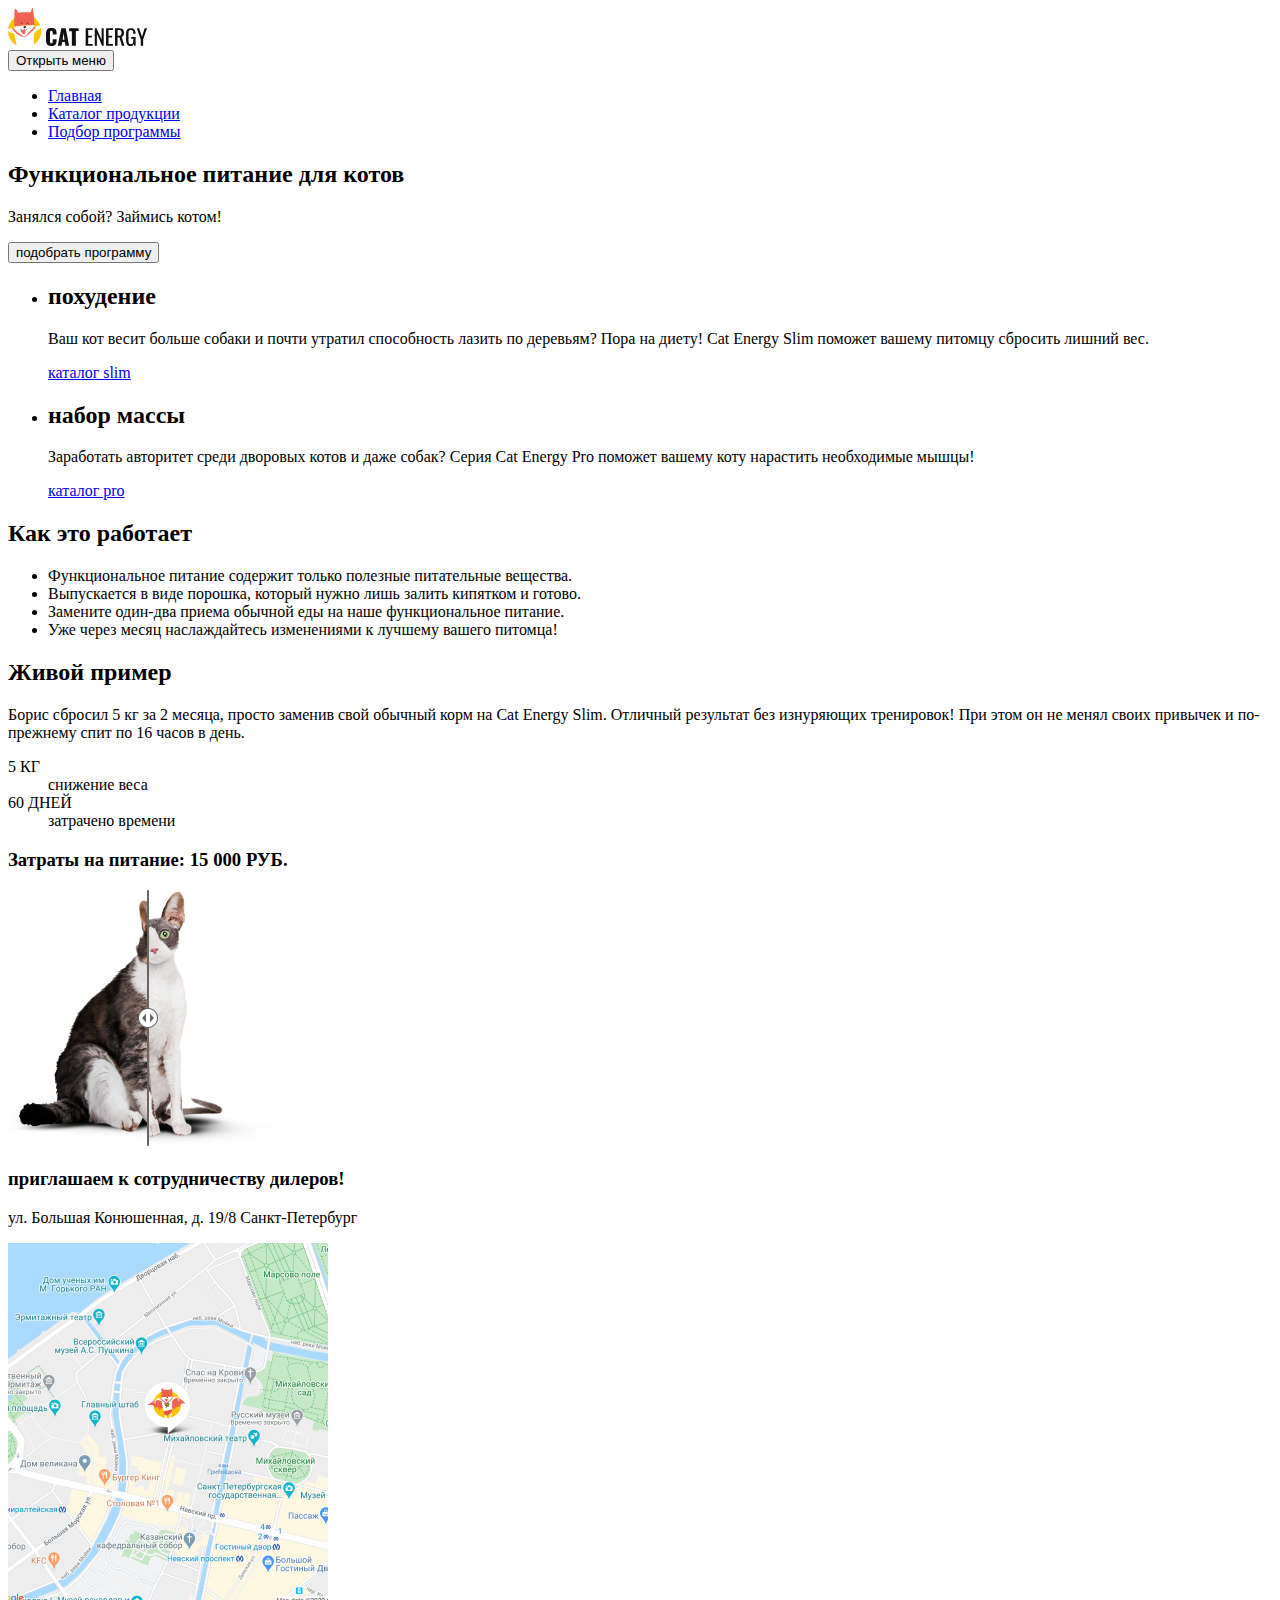
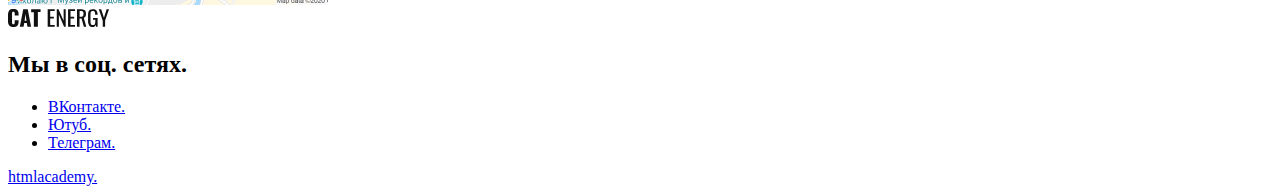
<file: index.html>
<!DOCTYPE html>
<html class="page" lang="ru">

<head>
  <meta charset="utf-8">
  <meta name="viewport" content="width=device-width, initial-scale=1">
  <title>HTML Academy: Кэт энерджи</title>
</head>

<body class="page__body">
  <header class="main-header">
    <a class="main-header__logo-mobile">
      <img class="main-header__logo-images" src="/Images/logo_img.svg" width="34" height="38" alt="логотип кот энерджи">
    </a>
    <a class="main-header__logo-mobile">
      <img class="main-header__logo-text" src="/Images/logo_text.svg" width="101" height="18" alt="Кот энерджи">
    </a>
    <nav class="main-nav">
      <button class="main-nav__toggle" type="button"><span class="visually-hidden">Открыть меню</span></button>
      <div class="main-nav__wrapper">
        <ul class="main-nav__list">
          <li class="main-nav__item">
            <a class="main-nav__link" href="index.html">Главная</a>
          </li>
          <li class="main-nav__item">
            <a class="main-nav__link" href="catalog.html">Каталог продукции</a>
          </li>
          <li class="main-nav__item">
            <a class="main-nav__link" href="#">Подбор программы</a>
          </li>
        </ul>
      </div>
    </nav>
  </header>
  <main class="main-container">
    <section class="hero">
      <h2 class="hero__title">Функциональное питание для котов</h2>
      <p class="hero__description">Занялся собой? Займись котом!</p>
      <button class="button" type="button">подобрать программу</button>
    </section>
    <section class="features">
      <ul class="features__list">
        <li class="features__item">
          <h2 class="features__title">похудение</h2>
          <p class="features__description">Ваш кот весит больше собаки и почти утратил способность лазить по деревьям?
            Пора на диету! Cat Energy Slim поможет вашему питомцу сбросить лишний вес.</p>
          <a class="features__link" href="#">каталог slim</a>
        </li>
        <li class="features__item">
          <h2 class="features__title">набор массы</h2>
          <p class="features__description">Заработать авторитет среди дворовых котов и даже собак? Серия Cat Energy Pro
            поможет вашему коту нарастить необходимые мышцы!</p>
          <a class="features__link" href="#">каталог pro</a>
        </li>
      </ul>
    </section>
    <section class="principle">
      <h2 class="principle__title">Как это работает</h2>
      <ul class="principle__list">
        <li class="principle__item">Функциональное питание содержит только полезные питательные вещества.</li>
        <li class="principle__item">Выпускается в виде порошка, который нужно лишь залить кипятком и готово.</li>
        <li class="principle__item">Замените один-два приема обычной еды на наше функциональное питание.</li>
        <li class="principle__item">Уже через месяц наслаждайтесь изменениями к лучшему вашего питомца!</li>
      </ul>
    </section>
    <section class="example">
      <h2 class="example__title">Живой пример</h2>
      <p class="example__description">Борис сбросил 5 кг за 2 месяца, просто заменив свой обычный корм на Cat Energy
        Slim. Отличный результат без изнуряющих тренировок! При этом он не менял своих привычек и по-прежнему спит по 16
        часов в день.</p>
      <dl class="example__list">
        <div class="example__item">
          <dt class="example__number">5 КГ</dt>
          <dd class="example__text">снижение веса</dd>
        </div>
        <div class="example__item">
          <dt class="example__number">60 ДНЕЙ</dt>
          <dd class="example__text">затрачено времени</dd>
        </div>
        <h3 class="example__food-costs">Затраты на питание: 15 000 РУБ. </h3>
    </section>
    <div class="slider">
      <img class="slider__img" src="/Images/slider.png" width="280" height="256">
    </div>
  </main>
  <footer class="main-footer">
    <div class="main-footer__wrapper">
      <div class="main-footer__contacts">
        <h3 class="main-footer__title">приглашаем к сотрудничеству дилеров!</h3>
        <p class="main-footer__text">ул. Большая Конюшенная, д. 19/8 Санкт-Петербург</p>
        <img class="main-footer__location" src="/Images/location.jpg" width="320" height="362"
          alt="Местонахождение на карте.">
      </div>
      <a class="main-header__logo-mobile">
        <img class="main-header__logo-text" src="/Images/logo_text.svg" width="101" height="18" alt="Кот энерджи">
      </a>
      <div class="main-footer__social">
        <h2 class="visually-hidden">Мы в соц. сетях.</h2>
        <ul class="main-footer__list">
          <li class="main-footer__item">
            <a class="main-footer__link" href="https://vk.com/htmlacademy">
              <span class="visually-hidden">ВКонтакте.</span>
            </a>
          </li>
          <li class="main-footer__item">
            <a class="main-footer__link" href="https://www.youtube.com/user/htmlacademyru">
              <span class="visually-hidden">Ютуб.</span>
          <li class="main-footer__item">
            <a class="main-footer__link" href="https://t.me/htmlacademy">
              <span class="visually-hidden ">Телеграм.</span>
            </a>
          </li>
        </ul>
      </div>
      <div class="main-footer__copyright">
        <a class="htmlacademy-link" href="https://htmlacademy.ru/">
          <span class="visually-hidden">htmlacademy.</span>
        </a>
      </div>
    </div>

  </footer>
</body>

</html>
</file>
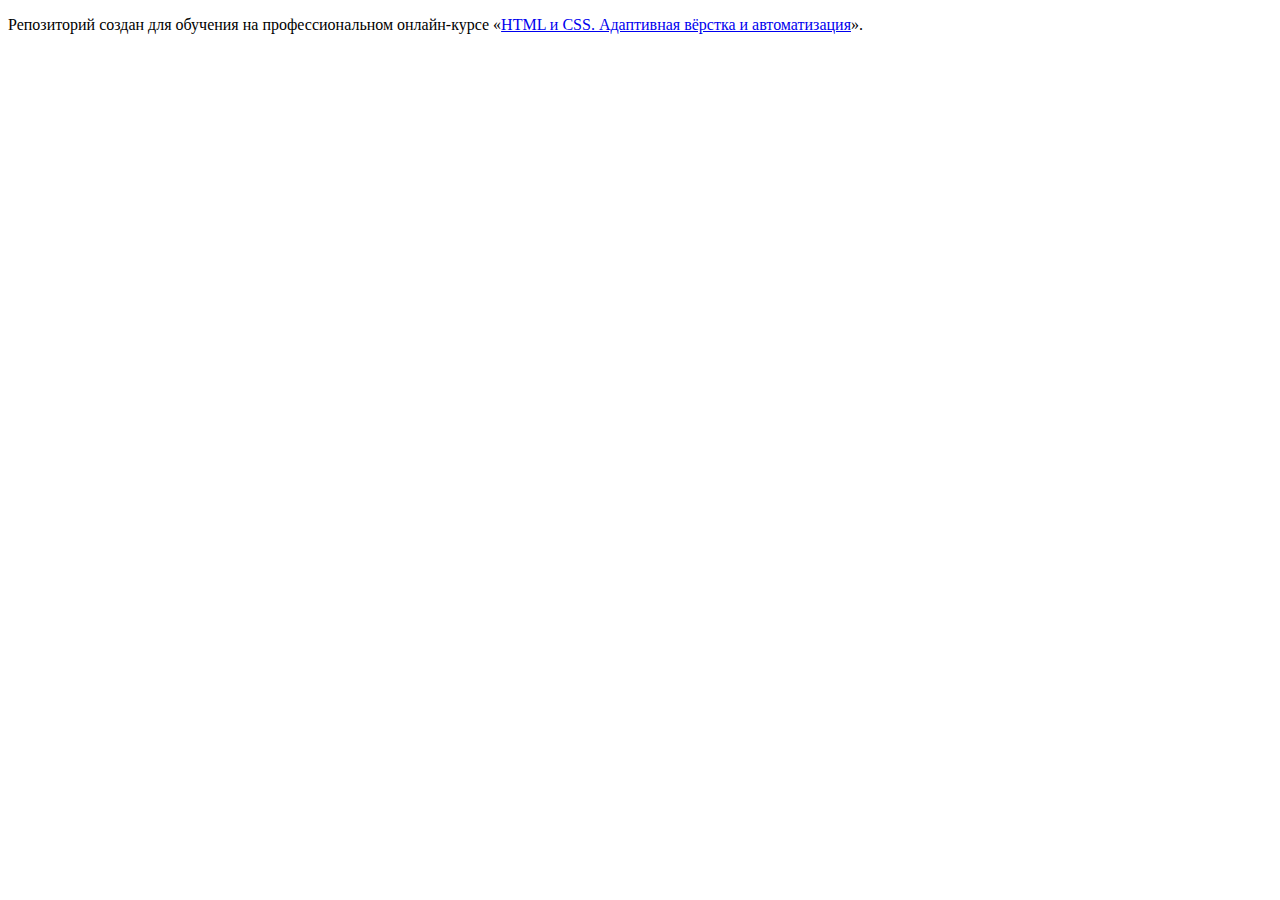
<file: 1/index.html>
<!DOCTYPE html>
<html lang="ru">
  <head>
    <meta charset="utf-8">
    <title>HTML Academy: Кэт энерджи</title>
    <base href="https://htmlacademy-adaptive.github.io/158891-cat-energy-27/1/">
</head>
  <body>

    <p>Репозиторий создан для обучения на профессиональном онлайн‑курсе «<a href="https://htmlacademy.ru/intensive/adaptive">HTML и CSS. Адаптивная вёрстка и автоматизация</a>».</p>

  </body>
</html>
</file>
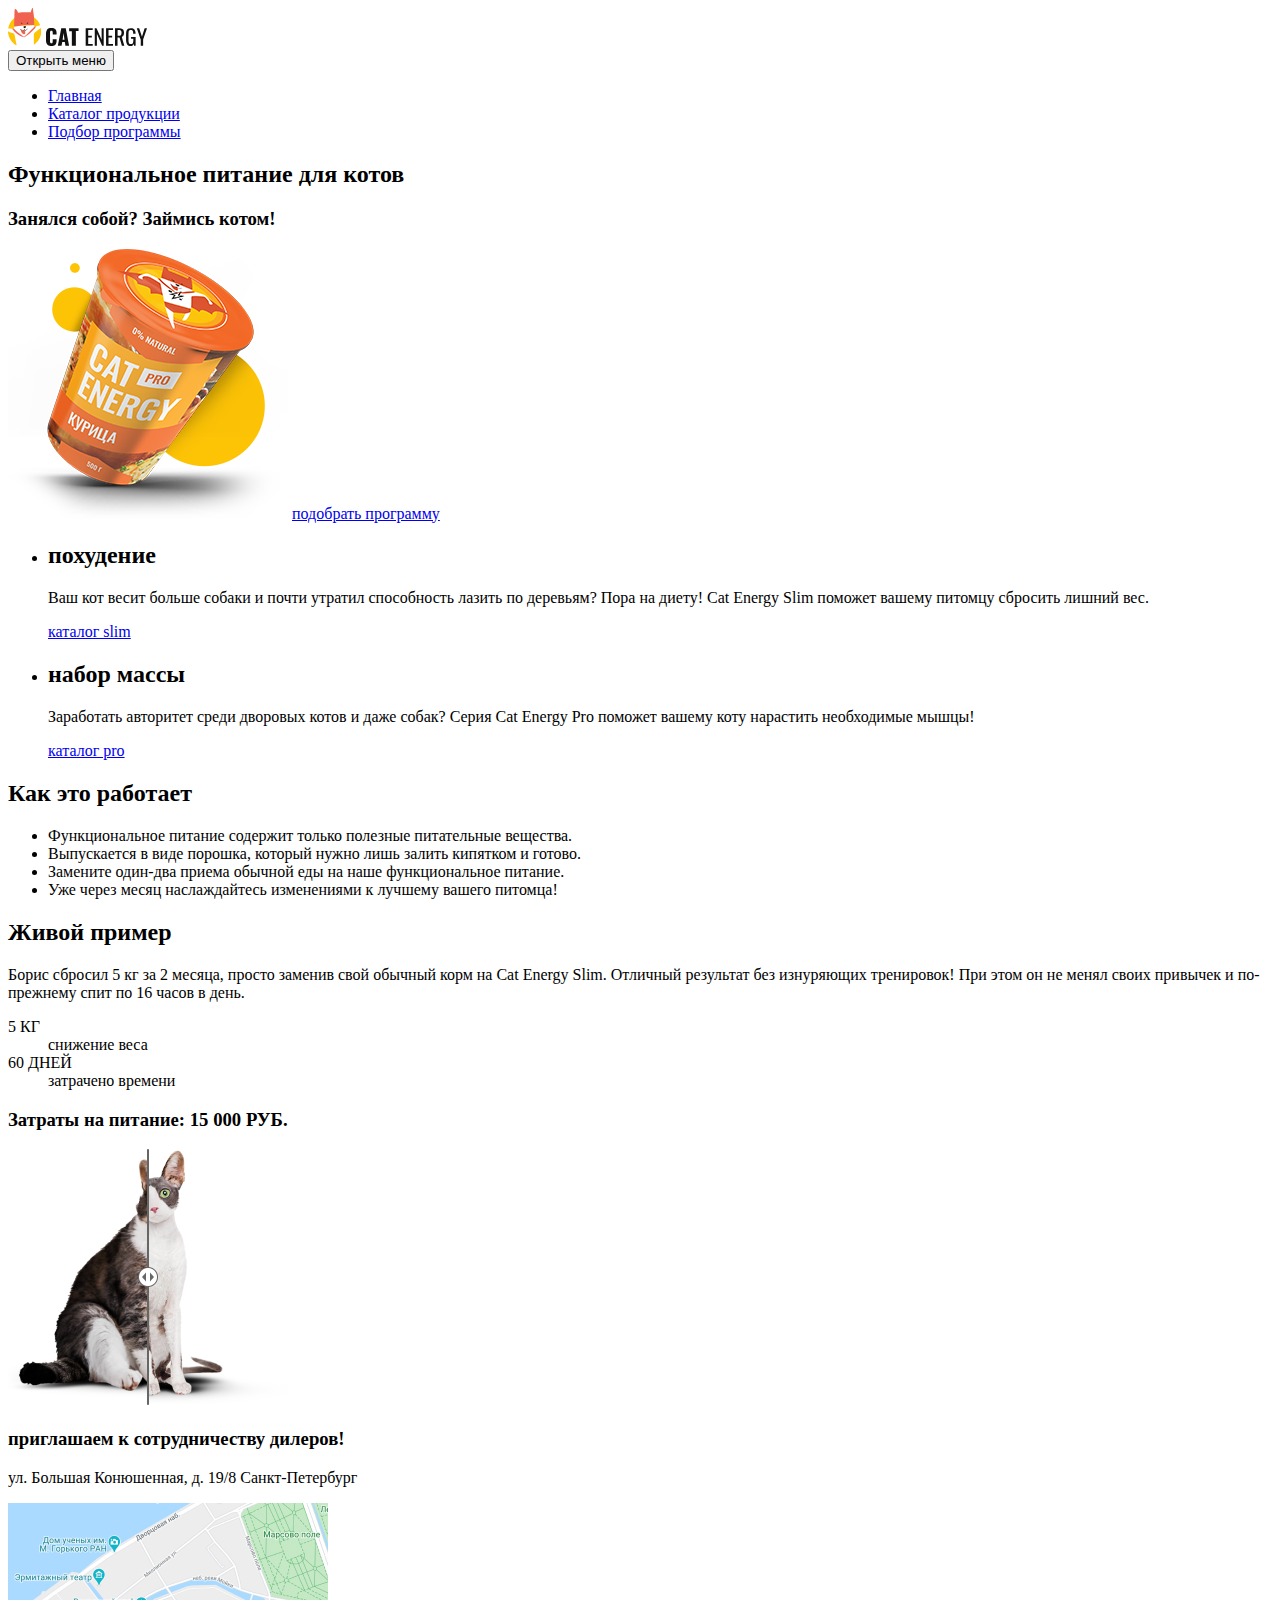
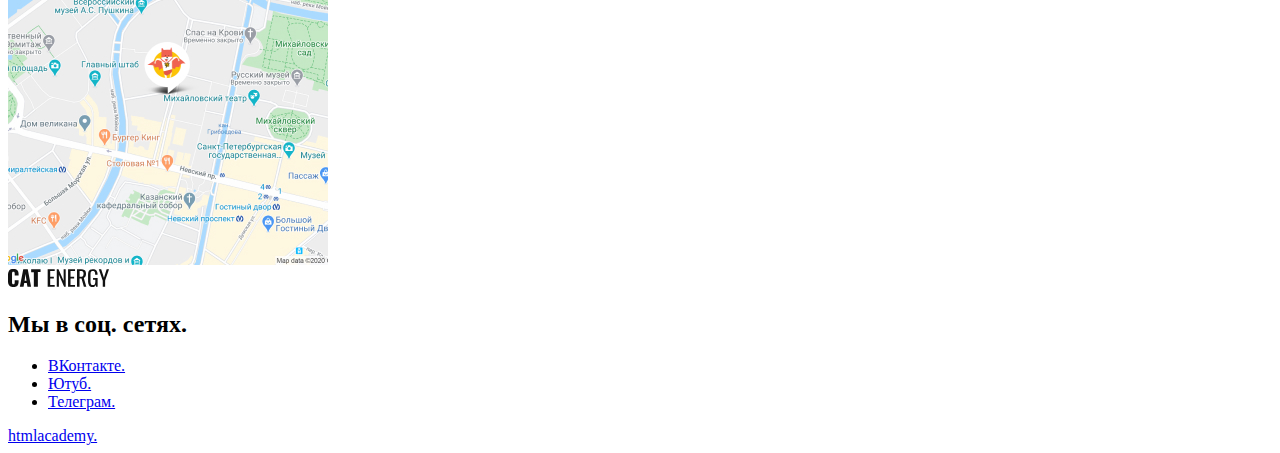
<file: 2/index.html>
<!DOCTYPE html>
<html class="page" lang="ru">

<head>
  <meta charset="utf-8">
  <meta name="viewport" content="width=device-width, initial-scale=1">
  <title>HTML Academy: Кэт энерджи</title>
  <base href="https://htmlacademy-adaptive.github.io/158891-cat-energy-27/2/">
</head>

<body class="page__body">
  <!--Header-->
  <header class="main-header">
    <a class="logo">
      <img class="logo__images" src="/source/img/logo_img.svg" width="34" height="38" alt="логотип кот энерджи">
    </a>
    <a class="logo">
      <img class="logo__text" src="/source/img/logo_text.svg" width="101" height="18" alt="Кот энерджи">
    </a>
    <nav class="main-nav">
      <button class="main-nav__toggle" type="button"><span class="visually-hidden">Открыть меню</span></button>
      <div class="main-nav__wrapper">
        <ul class="main-nav__list">
          <li class="main-nav__item">
            <a class="main-nav__link" href="index.html">Главная</a>
          </li>
          <li class="main-nav__item">
            <a class="main-nav__link" href="catalog.html">Каталог продукции</a>
          </li>
          <li class="main-nav__item">
            <a class="main-nav__link" href="form.html">Подбор программы</a>
          </li>
        </ul>
      </div>
    </nav>
  </header>
  <!--Main-->
  <main class="main-container">
    <h2 class="main-title">Функциональное питание для котов</h2>
    <section class="hero">
      <h3 class="hero__title">Занялся собой? Займись котом!</h3>
      <img class="hero__images" src="/source/img/hero_food.png" alt="cat energy с курицей 500 грамм">
      <a class="button" href="form.html">подобрать программу</a>
    </section>
    <section class="features">
      <ul class="features__list">
        <li class="features__item">
          <h2 class="features__title">похудение</h2>
          <p class="features__description">Ваш кот весит больше собаки и почти утратил способность лазить по деревьям?
            Пора на диету! Cat Energy Slim поможет вашему питомцу сбросить лишний вес.</p>
          <a class="features__link" href="#">каталог slim</a>
        </li>
        <li class="features__item">
          <h2 class="features__title">набор массы</h2>
          <p class="features__description">Заработать авторитет среди дворовых котов и даже собак? Серия Cat Energy Pro
            поможет вашему коту нарастить необходимые мышцы!</p>
          <a class="features__link" href="#">каталог pro</a>
        </li>
      </ul>
    </section>
    <section class="principle">
      <h2 class="principle__title">Как это работает</h2>
      <ul class="principle__list">
        <li class="principle__item">Функциональное питание содержит только полезные питательные вещества.</li>
        <li class="principle__item">Выпускается в виде порошка, который нужно лишь залить кипятком и готово.</li>
        <li class="principle__item">Замените один-два приема обычной еды на наше функциональное питание.</li>
        <li class="principle__item">Уже через месяц наслаждайтесь изменениями к лучшему вашего питомца!</li>
      </ul>
    </section>
    <section class="example">
      <h2 class="example__title">Живой пример</h2>
      <p class="example__description">Борис сбросил 5 кг за 2 месяца, просто заменив свой обычный корм на Cat Energy
        Slim. Отличный результат без изнуряющих тренировок! При этом он не менял своих привычек и по-прежнему спит по 16
        часов в день.</p>
      <dl class="example__list">
        <div class="example__item">
          <dt class="example__number">5 КГ</dt>
          <dd class="example__text">снижение веса</dd>
        </div>
        <div class="example__item">
          <dt class="example__number">60 ДНЕЙ</dt>
          <dd class="example__text">затрачено времени</dd>
        </div>
      </dl>
      <h3 class="example__food-costs">Затраты на питание: 15 000 РУБ. </h3>
    </section>
    <div class="slider">
      <img class="slider__img" src="/source/img/slider.png" width="280" height="256" alt="толстый и худой кот">
    </div>
  </main>
  <!--Footer-->
  <footer class="main-footer">
    <div class="main-footer__wrapper">
      <div class="main-footer__contacts">
        <h3 class="main-footer__title">приглашаем к сотрудничеству дилеров!</h3>
        <p class="main-footer__text">ул. Большая Конюшенная, д. 19/8 Санкт-Петербург</p>
        <img class="main-footer__location" src="/source/img/location.jpg" width="320" height="362"
          alt="Местонахождение на карте.">
      </div>
      <a class="logo">
        <img class="logo__text" src="/source/img/logo_text.svg" width="101" height="18" alt="Кот энерджи">
      </a>
      <div class="social">
        <h2 class="visually-hidden">Мы в соц. сетях.</h2>
        <ul class="social__list">
          <li class="social__item">
            <a class="social__link" href="https://vk.com/htmlacademy">
              <span class="visually-hidden">ВКонтакте.</span>
            </a>
          </li>
          <li class="social__item">
            <a class="social__link" href="https://www.youtube.com/user/htmlacademyru">
              <span class="visually-hidden">Ютуб.</span>
            </a>
          </li>
          <li class="social__item">
            <a class="social__link" href="https://t.me/htmlacademy">
              <span class="visually-hidden ">Телеграм.</span>
            </a>
          </li>
        </ul>
      </div>
    </div>
    <div class="main-footer__copyright">
      <a class="htmlacademy-link" href="https://htmlacademy.ru/">
        <span class="visually-hidden">htmlacademy.</span>
      </a>
    </div>

  </footer>
</body>

</html>
</file>
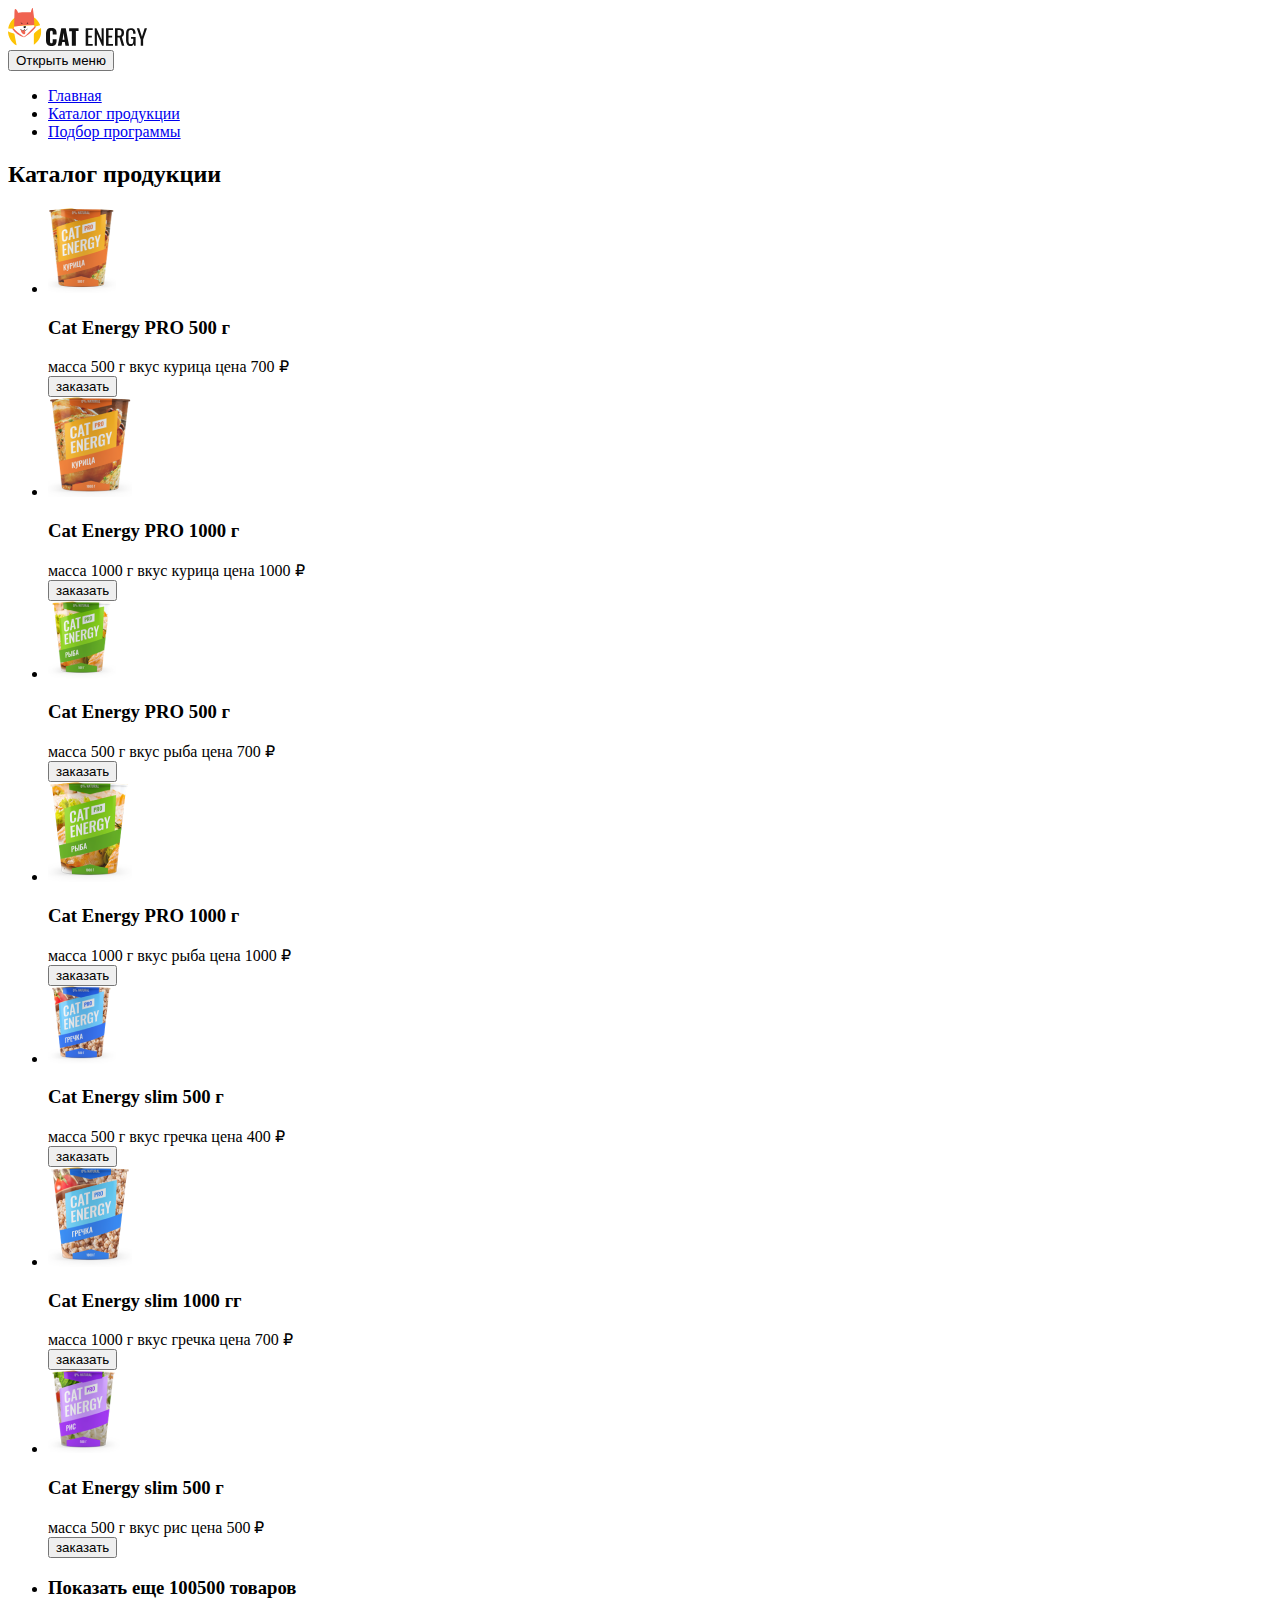
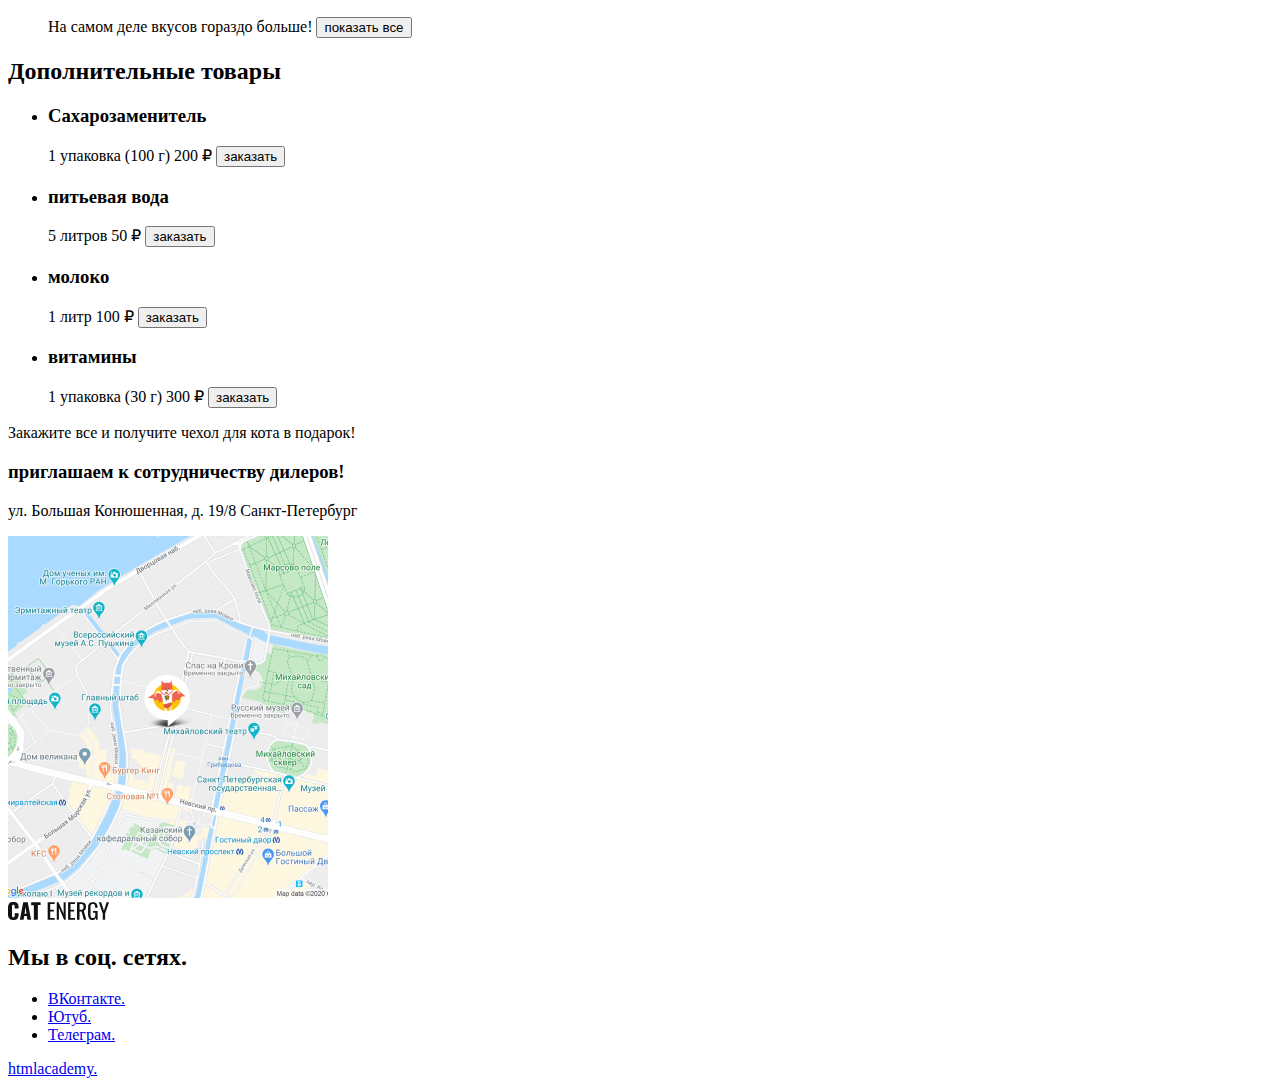
<file: catalog.html>
<!DOCTYPE html>
<html class="page" lang="ru">

<head>
  <meta charset="utf-8">
  <meta name="viewport" content="width=device-width, initial-scale=1">
  <title>HTML Academy: Кэт энерджи</title>
</head>

<body class="page__body">
  <header class="main-header">
    <a class="main-header__logo-mobile">
      <img class="main-header__logo-images" src="/Images/logo_img.svg" width="34" height="38" alt="логотип кот энерджи">
    </a>
    <a class="main-header__logo-mobile">
      <img class="main-header__logo-text" src="/Images/logo_text.svg" width="101" height="18" alt="Кот энерджи">
    </a>
    <nav class="main-nav">
      <button class="main-nav__toggle" type="button"><span class="visually-hidden">Открыть меню</span></button>
      <div class="main-nav__wrapper">
        <ul class="main-nav__list">
          <li class="main-nav__item">
            <a class="main-nav__link" href="index.html">Главная</a>
          </li>
          <li class="main-nav__item">
            <a class="main-nav__link" href="#">Каталог продукции</a>
          </li>
          <li class="main-nav__item">
            <a class="main-nav__link" href="#">Подбор программы</a>
          </li>
        </ul>
      </div>
    </nav>
  </header>
  <main class="main-container">
    <section class="product-card">
      <h2 class="product-card__title">Каталог продукции</h2>
      <ul class="product-card__list">
        <li class="product-card__item">
          <a class="product-card__link" href="#">
            <img class="product-card__images" src="/Images/product_mobile1.png" alt="cat energy с курицей 500 грамм">
          </a>
          <div class="product-content">
            <h3 class="product-content__title">Cat Energy PRO 500 г</h3>
            <span class="product-content__description">масса</span>
            <span class="product-content__description">500 г</span>
            <span class="product-content__description">вкус</span>
            <span class="product-content__description">курица</span>
            <span class="product-content__description">цена</span>
            <span class="product-content__description">700 ₽</span>
          </div>
          <button class="button" type="button">заказать</button>
        </li>
        <li class="product-card__item">
          <a class="product-card__link" href="#">
            <img class="product-card__images" src="/Images/product_mobile2.png" alt="cat energy с курицей 1000 грамм">
          </a>
          <div class="product-content">
            <h3 class="product-content__title">Cat Energy PRO 1000 г</h3>
            <span class="product-content__description">масса</span>
            <span class="product-content__description">1000 г</span>
            <span class="product-content__description">вкус</span>
            <span class="product-content__description">курица</span>
            <span class="product-content__description">цена</span>
            <span class="product-content__description">1000 ₽</span>
          </div>
          <button class="button" type="button">заказать</button>
        </li>
        <li class="product-card__item">
          <a class="product-card__link" href="#">
            <img class="product-card__images" src="/Images/product_mobile3.png" alt="cat energy с рыбой 500 грамм">
          </a>
          <div class="product-content">
            <h3 class="product-content__title">Cat Energy PRO 500 г</h3>
            <span class="product-content__description">масса</span>
            <span class="product-content__description">500 г</span>
            <span class="product-content__description">вкус</span>
            <span class="product-content__description">рыба</span>
            <span class="product-content__description">цена</span>
            <span class="product-content__description">700 ₽</span>
          </div>
          <button class="button" type="button">заказать</button>
        </li>
        <li class="product-card__item">
          <a class="product-card__link" href="#">
            <img class="product-card__images" src="/Images/product_mobile4.png" alt="cat energy с рыбой 1000 грамм">
          </a>
          <div class="product-content">
            <h3 class="product-content__title">Cat Energy PRO 1000 г</h3>
            <span class="product-content__description">масса</span>
            <span class="product-content__description">1000 г</span>
            <span class="product-content__description">вкус</span>
            <span class="product-content__description">рыба</span>
            <span class="product-content__description">цена</span>
            <span class="product-content__description">1000 ₽</span>
          </div>
          <button class="button" type="button">заказать</button>
        </li>
        <li class="product-card__item">
          <a class="product-card__link" href="#">
            <img class="product-card__images" src="/Images/product_mobile5.png" alt="cat energy с гречкой 500грамм">
          </a>
          <div class="product-content">
            <h3 class="product-content__title">Cat Energy slim 500 г</h3>
            <span class="product-content__description">масса</span>
            <span class="product-content__description">500 г</span>
            <span class="product-content__description">вкус</span>
            <span class="product-content__description">гречка</span>
            <span class="product-content__description">цена</span>
            <span class="product-content__description">400 ₽</span>
          </div>
          <button class="button" type="button">заказать</button>
        </li>
        <li class="product-card__item">
          <a class="product-card__link" href="#">
            <img class="product-card__images" src="/Images/product_mobile6.png" alt="cat energy с гречкой 1000грамм">
          </a>
          <div class="product-content">
            <h3 class="product-content__title">Cat Energy slim 1000 гг</h3>
            <span class="product-content__description">масса</span>
            <span class="product-content__description">1000 г</span>
            <span class="product-content__description">вкус</span>
            <span class="product-content__description">гречка</span>
            <span class="product-content__description">цена</span>
            <span class="product-content__description">700 ₽</span>
          </div>
          <button class="button" type="button">заказать</button>
        </li>
        <li class="product-card__item">
          <a class="product-card__link" href="#">
            <img class="product-card__images" src="/Images/product_mobile7.png" alt="cat energy с рисом 500грамм">
          </a>
          <div class="product-content">
            <h3 class="product-content__title">Cat Energy slim 500 г</h3>
            <span class="product-content__description">масса</span>
            <span class="product-content__description">500 г</span>
            <span class="product-content__description">вкус</span>
            <span class="product-content__description">рис</span>
            <span class="product-content__description">цена</span>
            <span class="product-content__description">500 ₽</span>
          </div>
          <button class="button" type="button">заказать</button>
        </li>
        <li class="product-card__item">
          <h3 class="product-content__title">Показать еще 100500 товаров</h3>
          <span class="product-content__description">На самом деле вкусов гораздо больше!</span>
          <button class="button" type="button">показать все</button>
        </li>
      </ul>
    </section>
    <section class="product-additionally">
      <h2 class="product-additionaly__title">Дополнительные товары</h2>
      <ul class="pruduct-additionally__list">
        <li class="product-additionally__item">
          <h3 class="product-additionaly__subtitle">Сахарозаменитель</h2>
          <span class="product-additionaly__description">1 упаковка (100 г)</span>
          <span class="product-additionaly__description">200 ₽</span>
          <button class="button">заказать</button>
        </li>
        <li class="product-additionally__item">
          <h3 class="product-additionaly__subtitle">питьевая вода</h2>
          <span class="product-additionaly__description">5 литров</span>
          <span class="product-additionaly__description">50 ₽</span>
          <button class="button">заказать</button>
        </li>
        <li class="product-additionally__item">
          <h3 class="product-additionaly__subtitle">молоко</h2>
          <span class="product-additionaly__description">1 литр</span>
          <span class="product-additionaly__description">100 ₽</span>
          <button class="button">заказать</button>
        </li>
        <li class="product-additionally__item">
          <h3 class="product-additionaly__subtitle">витамины</h2>
          <span class="product-additionaly__description">1 упаковка (30 г)</span>
          <span class="product-additionaly__description">300 ₽</span>
          <button class="button">заказать</button>
        </li>
      </ul>
    </section>
    <div class="present"><span>Закажите все и получите чехол для кота в подарок!</span></div>
  </main>
  <footer class="main-footer">
    <div class="main-footer__wrapper">
      <div class="main-footer__contacts">
        <h3 class="main-footer__title">приглашаем к сотрудничеству дилеров!</h3>
        <p class="main-footer__text">ул. Большая Конюшенная, д. 19/8 Санкт-Петербург</p>
        <img class="main-footer__location" src="/Images/location.jpg" width="320" height="362"
          alt="Местонахождение на карте.">
      </div>
      <a class="main-header__logo-mobile">
        <img class="main-header__logo-text" src="/Images/logo_text.svg" width="101" height="18" alt="Кот энерджи">
      </a>
      <div class="main-footer__social">
        <h2 class="visually-hidden">Мы в соц. сетях.</h2>
        <ul class="main-footer__list">
          <li class="main-footer__item">
            <a class="main-footer__link" href="https://vk.com/htmlacademy">
              <span class="visually-hidden">ВКонтакте.</span>
            </a>
          </li>
          <li class="main-footer__item">
            <a class="main-footer__link" href="https://www.youtube.com/user/htmlacademyru">
              <span class="visually-hidden">Ютуб.</span>
          <li class="main-footer__item">
            <a class="main-footer__link" href="https://t.me/htmlacademy">
              <span class="visually-hidden ">Телеграм.</span>
            </a>
          </li>
        </ul>
      </div>
      <div class="main-footer__copyright">
        <a class="htmlacademy-link" href="https://htmlacademy.ru/">
          <span class="visually-hidden">htmlacademy.</span>
        </a>
      </div>
    </div>

  </footer>
</body>

</html>
</file>
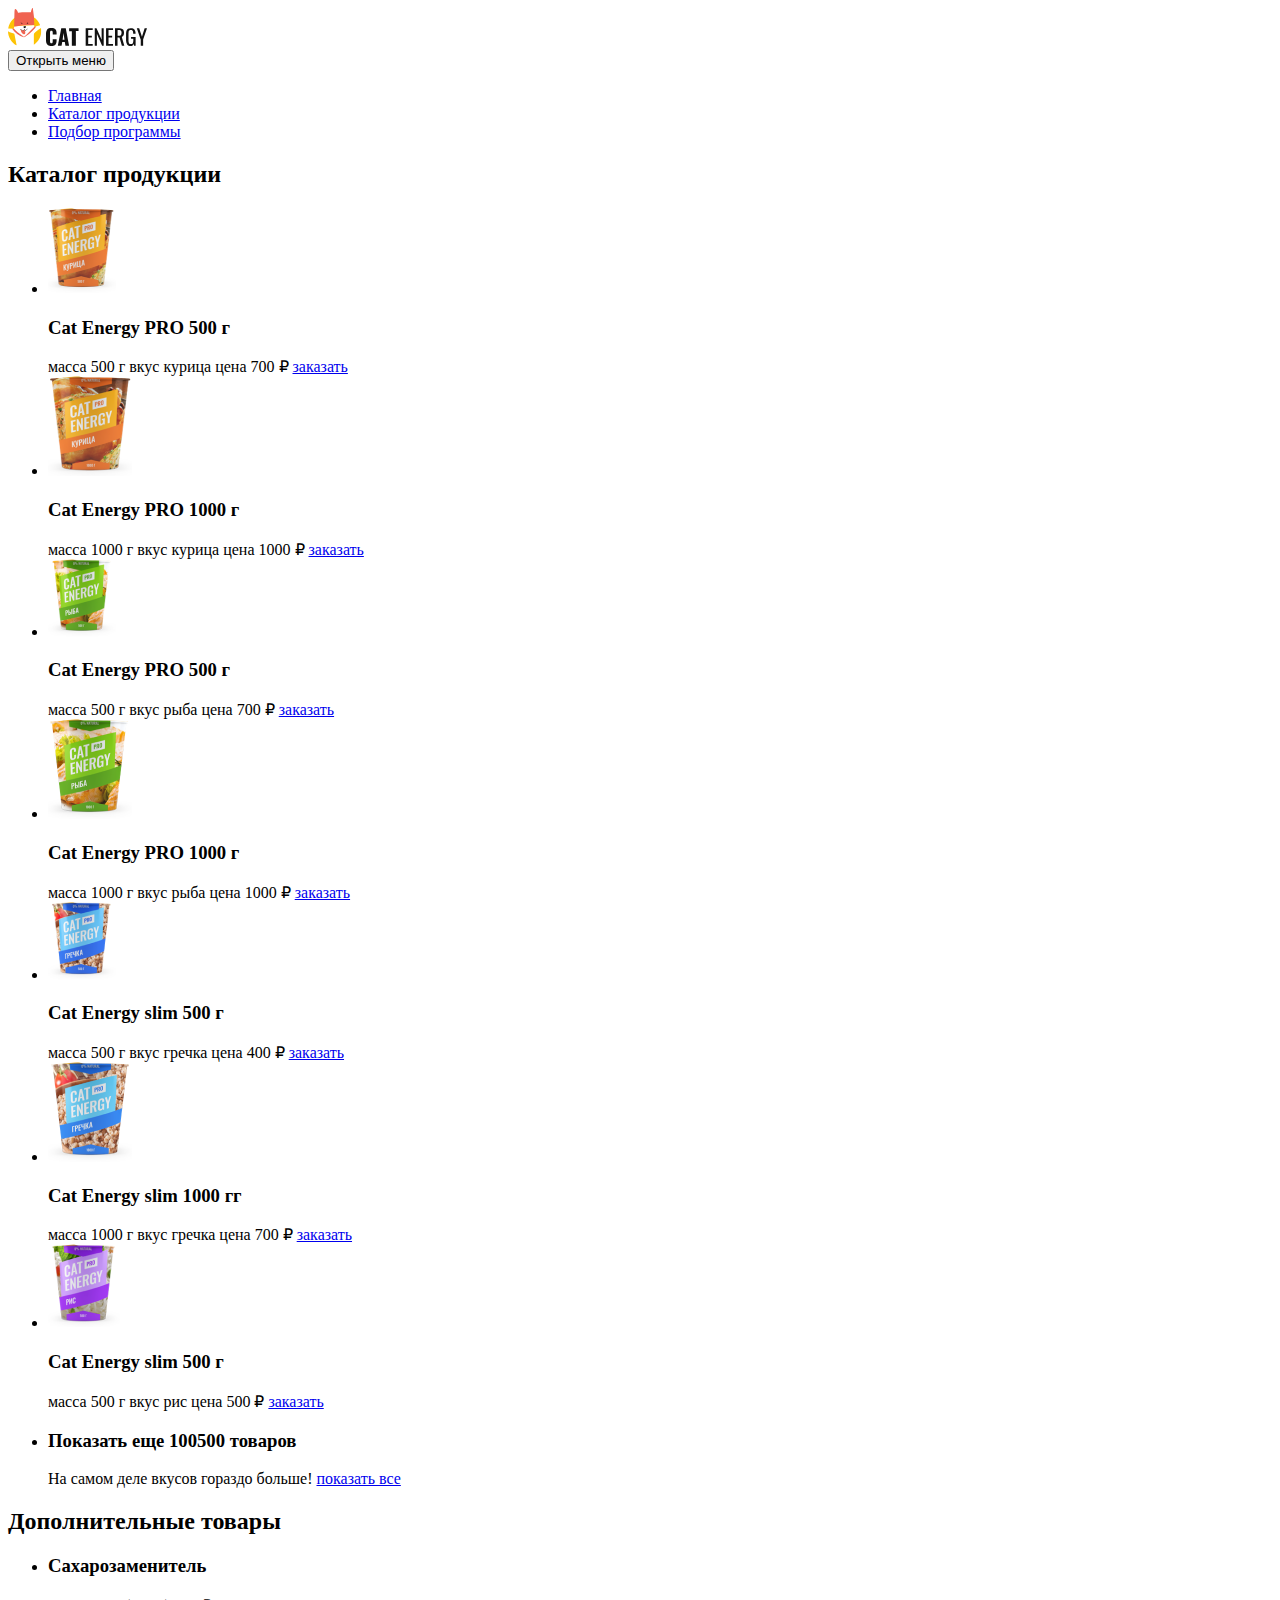
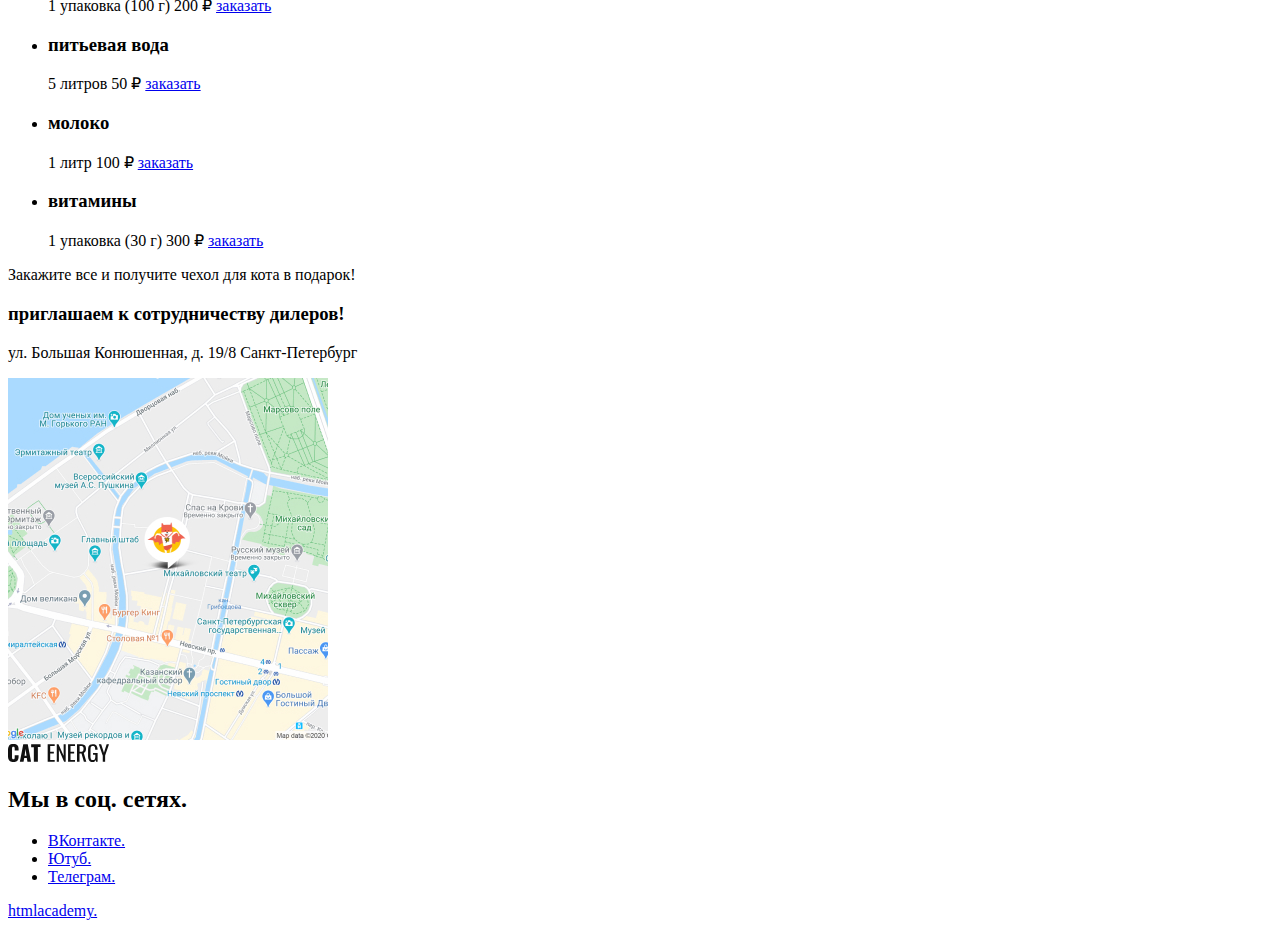
<file: 2/catalog.html>
<!DOCTYPE html>
<html class="page" lang="ru">

<head>
  <meta charset="utf-8">
  <meta name="viewport" content="width=device-width, initial-scale=1">
  <title>HTML Academy: Кэт энерджи</title>
  <base href="https://htmlacademy-adaptive.github.io/158891-cat-energy-27/2/">
</head>

<body class="page__body">
  <!--Header-->
  <header class="main-header">
    <a class="main-header__logo-mobile">
      <img class="main-header__logo-images" src="/source/img/logo_img.svg" width="34" height="38"
        alt="логотип кот энерджи">
    </a>
    <a class="main-header__logo-mobile">
      <img class="main-header__logo-text" src="/source/img/logo_text.svg" width="101" height="18" alt="Кот энерджи">
    </a>
    <nav class="main-nav">
      <button class="main-nav__toggle" type="button"><span class="visually-hidden">Открыть меню</span></button>
      <div class="main-nav__wrapper">
        <ul class="main-nav__list">
          <li class="main-nav__item">
            <a class="main-nav__link" href="index.html">Главная</a>
          </li>
          <li class="main-nav__item">
            <a class="main-nav__link" href="catalog.html">Каталог продукции</a>
          </li>
          <li class="main-nav__item">
            <a class="main-nav__link" href="form.html">Подбор программы</a>
          </li>
        </ul>
      </div>
    </nav>
  </header>
  <!--Main-->
  <main class="main-container">
    <h2 class="main-title">Каталог продукции</h2>
    <section class="product-card">
      <ul class="product-card__list">
        <li class="product-card__item">
          <a class="product-card__link" href="#">
            <img class="product-card__images" src="/source/img/product_mobile1.png"
              alt="cat energy с курицей 500 грамм">
          </a>
          <h3 class="product-card__title">Cat Energy PRO 500 г</h3>
          <span class="product-card__description">масса</span>
          <span class="product-card__description">500 г</span>
          <span class="product-card__description">вкус</span>
          <span class="product-card__description">курица</span>
          <span class="product-card__description">цена</span>
          <span class="product-card__description">700 ₽</span>
          <a class="button" href="#">заказать</a>
        </li>
        <li class="product-card__item">
          <a class="product-card__link" href="#">
            <img class="product-card__images" src="/source/img/product_mobile2.png"
              alt="cat energy с курицей 1000 грамм">
          </a>
          <h3 class="product-card__title">Cat Energy PRO 1000 г</h3>
          <span class="product-card__description">масса</span>
          <span class="product-card__description">1000 г</span>
          <span class="product-card__description">вкус</span>
          <span class="product-card__description">курица</span>
          <span class="product-card__description">цена</span>
          <span class="product-card__description">1000 ₽</span>
          <a class="button" href="#">заказать</a>
        </li>
        <li class="product-card__item">
          <a class="product-card__link" href="#">
            <img class="product-card__images" src="/source/img/product_mobile3.png" alt="cat energy с рыбой 500 грамм">
          </a>
          <h3 class="product-card__title">Cat Energy PRO 500 г</h3>
          <span class="product-card__description">масса</span>
          <span class="product-card__description">500 г</span>
          <span class="product-card__description">вкус</span>
          <span class="product-card__description">рыба</span>
          <span class="product-card__description">цена</span>
          <span class="product-card__description">700 ₽</span>
          <a class="button" href="#">заказать</a>
        </li>
        <li class="product-card__item">
          <a class="product-card__link" href="#">
            <img class="product-card__images" src="/source/img/product_mobile4.png" alt="cat energy с рыбой 1000 грамм">
          </a>
          <h3 class="product-card__title">Cat Energy PRO 1000 г</h3>
          <span class="product-card__description">масса</span>
          <span class="product-card__description">1000 г</span>
          <span class="product-card__description">вкус</span>
          <span class="product-card__description">рыба</span>
          <span class="product-card__description">цена</span>
          <span class="product-card__description">1000 ₽</span>
          <a class="button" href="#">заказать</a>
        </li>
        <li class="product-card__item">
          <a class="product-card__link" href="#">
            <img class="product-card__images" src="/source/img/product_mobile5.png" alt="cat energy с гречкой 500грамм">
          </a>
          <h3 class="product-card__title">Cat Energy slim 500 г</h3>
          <span class="product-card__description">масса</span>
          <span class="product-card__description">500 г</span>
          <span class="product-card__description">вкус</span>
          <span class="product-card__description">гречка</span>
          <span class="product-card__description">цена</span>
          <span class="product-card__description">400 ₽</span>
          <a class="button" href="#">заказать</a>
        </li>
        <li class="product-card__item">
          <a class="product-card__link" href="#">
            <img class="product-card__images" src="/source/img/product_mobile6.png"
              alt="cat energy с гречкой 1000грамм">
          </a>
          <h3 class="product-card__title">Cat Energy slim 1000 гг</h3>
          <span class="product-card__description">масса</span>
          <span class="product-card__description">1000 г</span>
          <span class="product-card__description">вкус</span>
          <span class="product-card__description">гречка</span>
          <span class="product-card__description">цена</span>
          <span class="product-card__description">700 ₽</span>
          <a class="button" href="#">заказать</a>
        </li>
        <li class="product-card__item">
          <a class="product-card__link" href="#">
            <img class="product-card__images" src="/source/img/product_mobile7.png" alt="cat energy с рисом 500грамм">
          </a>
          <h3 class="product-card__title">Cat Energy slim 500 г</h3>
          <span class="product-card__description">масса</span>
          <span class="product-card__description">500 г</span>
          <span class="product-card__description">вкус</span>
          <span class="product-card__description">рис</span>
          <span class="product-card__description">цена</span>
          <span class="product-card__description">500 ₽</span>
          <a class="button" href="#">заказать</a>
        </li>
        <li class="product-card__item">
          <h3 class="product-card__title">Показать еще 100500 товаров</h3>
          <span class="product-card__description">На самом деле вкусов гораздо больше!</span>
          <a class="button" href="#">показать все</a>
        </li>
      </ul>
    </section>
    <section class="product-additionally">
      <h2 class="product-additionally__title">Дополнительные товары</h2>
      <ul class="product-additionally__list">
        <li class="product-additionally__item">
          <h3 class="product-additionally__subtitle">Сахарозаменитель</h3>
            <span class="product-additionally__description">1 упаковка (100 г)</span>
            <span class="product-additionally__description">200 ₽</span>
            <a class="button" href="#">заказать</a>
        </li>
        <li class="product-additionally__item">
          <h3 class="product-additionally__subtitle">питьевая вода</h3>
            <span class="product-additionally__description">5 литров</span>
            <span class="product-additionally__description">50 ₽</span>
            <a class="button" href="#">заказать</a>
        </li>
        <li class="product-additionally__item">
          <h3 class="product-additionally__subtitle">молоко</h3>
            <span class="product-additionally__description">1 литр</span>
            <span class="product-additionally__description">100 ₽</span>
            <a class="button" href="#">заказать</a>
        </li>
        <li class="product-additionally__item">
          <h3 class="product-additionally__subtitle">витамины</h3>
            <span class="product-additionally__description">1 упаковка (30 г)</span>
            <span class="product-additionally__description">300 ₽</span>
            <a class="button" href="#">заказать</a>
        </li>
      </ul>
    </section>
    <div class="present"><span>Закажите все и получите чехол для кота в подарок!</span></div>
  </main>
  <!--Footer-->
  <footer class="main-footer">
    <div class="main-footer__wrapper">
      <div class="main-footer__contacts">
        <h3 class="main-footer__title">приглашаем к сотрудничеству дилеров!</h3>
        <p class="main-footer__text">ул. Большая Конюшенная, д. 19/8 Санкт-Петербург</p>
        <img class="main-footer__location" src="/source/img/location.jpg" width="320" height="362"
          alt="Местонахождение на карте.">
      </div>
      <a class="logo">
        <img class="logo__text" src="/source/img/logo_text.svg" width="101" height="18" alt="Кот энерджи">
      </a>
      <div class="social">
        <h2 class="visually-hidden">Мы в соц. сетях.</h2>
        <ul class="social__list">
          <li class="social__item">
            <a class="social__link" href="https://vk.com/htmlacademy">
              <span class="visually-hidden">ВКонтакте.</span>
            </a>
          </li>
          <li class="social__item">
            <a class="social__link" href="https://www.youtube.com/user/htmlacademyru">
              <span class="visually-hidden">Ютуб.</span>
            </a>
          </li>
          <li class="social__item">
            <a class="social__link" href="https://t.me/htmlacademy">
              <span class="visually-hidden ">Телеграм.</span>
            </a>
          </li>
        </ul>
      </div>
      <div class="main-footer__copyright">
        <a class="htmlacademy-link" href="https://htmlacademy.ru/">
          <span class="visually-hidden">htmlacademy.</span>
        </a>
      </div>
    </div>

  </footer>
</body>

</html>
</file>
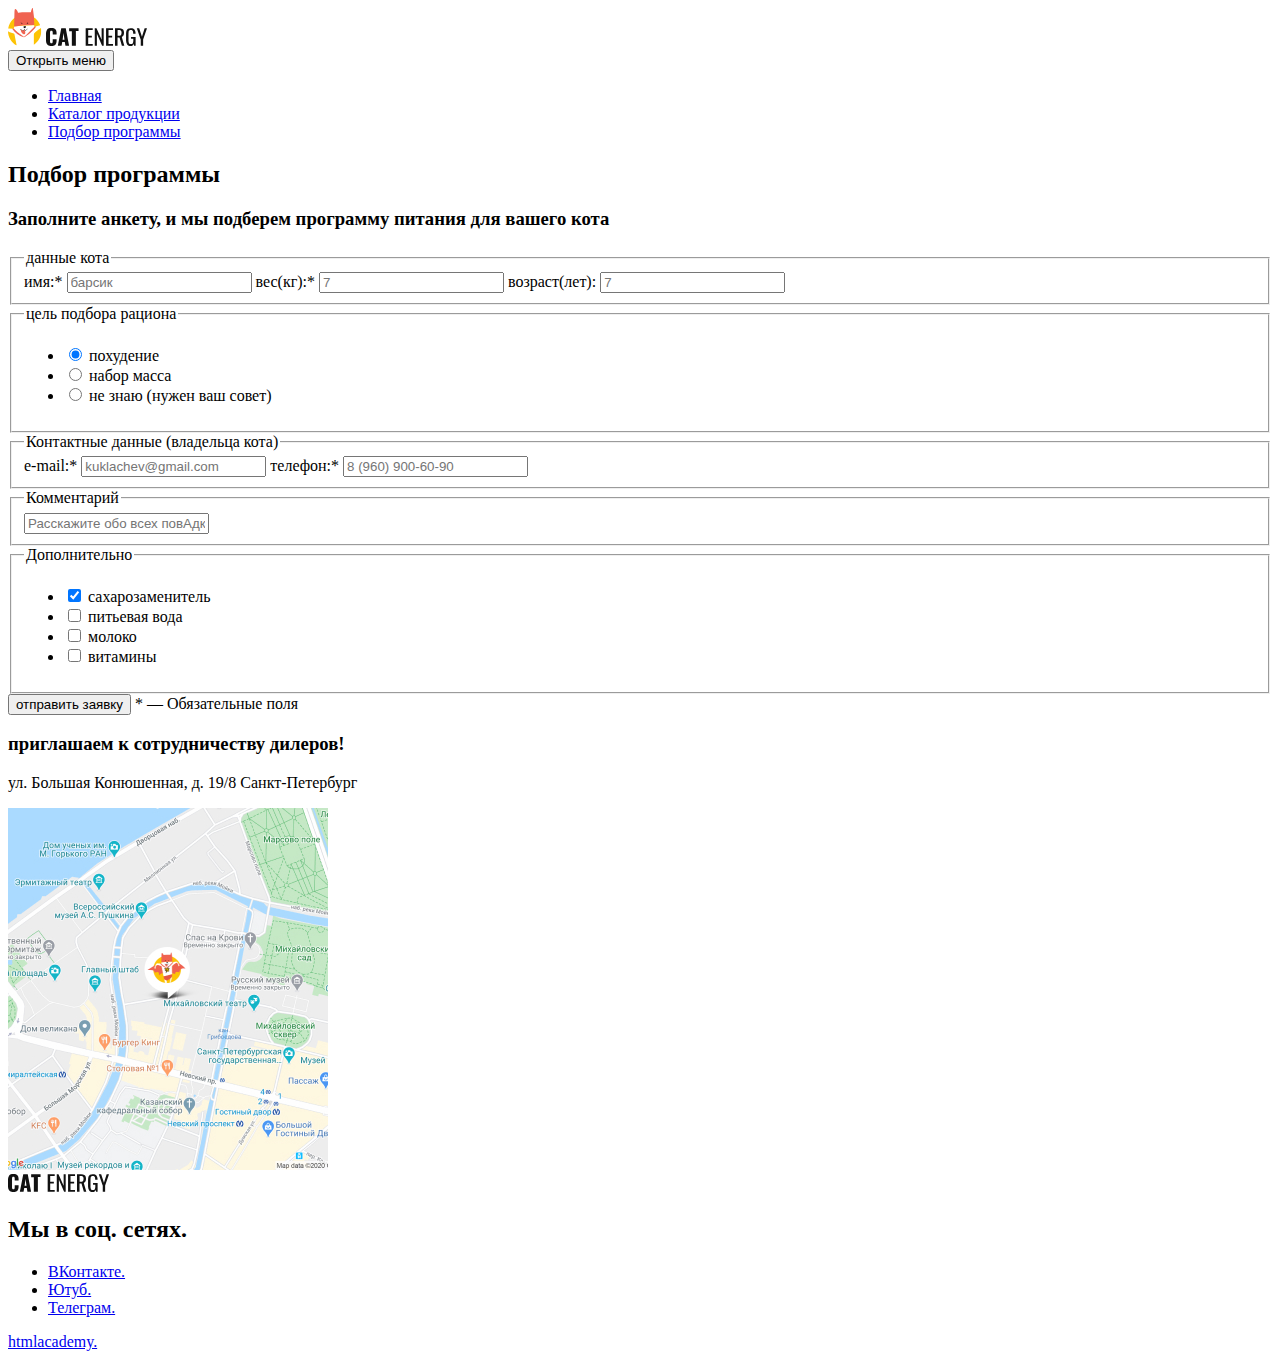
<file: 2/form.html>
<!DOCTYPE html>
<html class="page" lang="ru">

<head>
  <meta charset="utf-8">
  <meta name="viewport" content="width=device-width, initial-scale=1">
  <title>HTML Academy: Кэт энерджи</title>
  <base href="https://htmlacademy-adaptive.github.io/158891-cat-energy-27/2/">
</head>

<body class="page__body">
  <!--Header-->
  <header class="main-header">
    <a class="logo">
      <img class="logo__images" src="/source/img/logo_img.svg" width="34" height="38" alt="логотип кот энерджи">
    </a>
    <a class="logo">
      <img class="logo__text" src="/source/img/logo_text.svg" width="101" height="18" alt="Кот энерджи">
    </a>
    <nav class="main-nav">
      <button class="main-nav__toggle" type="button"><span class="visually-hidden">Открыть меню</span></button>
      <div class="main-nav__wrapper">
        <ul class="main-nav__list">
          <li class="main-nav__item">
            <a class="main-nav__link" href="index.html">Главная</a>
          </li>
          <li class="main-nav__item">
            <a class="main-nav__link" href="catalog.html">Каталог продукции</a>
          </li>
          <li class="main-nav__item">
            <a class="main-nav__link" href="form.html">Подбор программы</a>
          </li>
        </ul>
      </div>
    </nav>
  </header>
  <!--Main-->
  <main class="main-container">
    <h2 class="main-title">Подбор программы</h2>
    <h3 class="main-subtitle">Заполните анкету, и мы подберем программу питания для вашего кота</h3>
    <form class="main-form" action="https://echo.htmlacademy.ru" method="get">
      <fieldset class="main-form__group">
        <legend class="visually-hidden">данные кота</legend>
        <label class="main-form__label" for="name-cat">имя:*</label>
        <input class="field" type="text" id="name-cat" name="name-cat" placeholder="барсик" required>
        <label class="main-form__label" for="weight-cat">вес(кг):*</label>
        <input class="field" type="text" id="weight-cat" name="weight-cat" placeholder="7" required>
        <label class="main-form__label" for="age-cat">возраст(лет):</label>
        <input class="field" type="text" id="age-cat" name="age-cat" placeholder="7">
      </fieldset>
      <fieldset class="main-form__group">
        <legend class="visually-hidden">цель подбора рациона</legend>
        <ul class="main-form__list">
          <li class="main-form__item">
            <label class="main-form__control">
              <input class="main-form__input" type="radio" name="purpose__group" value="weight-loss" checked>
              <span class="main-form__label">похудение</span>
            </label>
          </li>
          <li class="main-form__item">
            <label class="main-form__control">
              <input class="main-form__input" type="radio" name="purpose__group" value="weight-gain">
              <span class="main-form__label">набор масса</span>
            </label>
          </li>
          <li class="main-form__item">
            <label class="main-form__control">
              <input class="main-form__input" type="radio" name="purpose__group" value="advice">
              <span class="main-form__label">не знаю (нужен ваш совет)</span>
            </label>
          </li>
        </ul>
      </fieldset>
      <fieldset class="main-form__group">
        <legend class="main-form__title">Контактные данные (владельца кота)</legend>
        <label class="main-form__control" for="e-mail-user">e-mail:*</label>
        <input class="field" type="text" id="e-mail-user" name="contacts-user" placeholder="kuklachev@gmail.com"
          required>
        <label class="main-form__control" for="tel-user">телефон:*</label>
        <input class="field" type="tel" id="tel-user" name="contacts-user" placeholder="8 (960) 900-60-90" required>
      </fieldset>
      <fieldset class="main-form__group">
        <legend class="main-form__title">Комментарий</legend>
        <label class="main-form__control" for="coment-text"></label>
        <input class="field" type="text" id="coment-text" name="coment-text"
          placeholder="Расскажите обо всех повАдках кота">
      </fieldset>
      <!--!!!!!!!!!!!!!!!!!!!!!!!!!-->
      <fieldset class="main-form__group">
        <legend class="main-form__title">Дополнительно</legend>
        <ul class="main-form__list">
          <li class="main-form__item">
            <label class="main-form__control">
              <input class="main-form__input" type="checkbox" name="sweetener" checked>
              <span class="main-form__label">сахарозаменитель</span>
            </label>
          </li>
          <li class="main-form__item">
            <label class="main-form__control">
              <input class="control-input" type="checkbox" name="drinking-water">
              <span class="control-label">питьевая вода</span>
            </label>
          </li>
          <li class="main-form__item">
            <label class="main-form__control">
              <input class="main-form__input" type="checkbox" name="milk">
              <span class="main-form__label">молоко</span>
            </label>
          </li>
          <li class="main-form__item">
            <label class="main-form__control">
              <input class="main-form__input" type="checkbox" name="vitamine">
              <span class="main-form__label">витамины</span>
            </label>
          </li>
        </ul>
      </fieldset>
      <button class="button" type="submit">отправить заявку</button>
      <span class="footnote">* — Обязательные поля</span>
    </form>
  </main>
  <!--Footer-->
  <footer class="main-footer">
    <div class="main-footer__wrapper">
      <div class="main-footer__contacts">
        <h3 class="main-footer__title">приглашаем к сотрудничеству дилеров!</h3>
        <p class="main-footer__text">ул. Большая Конюшенная, д. 19/8 Санкт-Петербург</p>
        <img class="main-footer__location" src="/source/img/location.jpg" width="320" height="362"
          alt="Местонахождение на карте.">
      </div>
      <a class="logo">
        <img class="logo__text" src="/source/img/logo_text.svg" width="101" height="18" alt="Кот энерджи">
      </a>
      <div class="social">
        <h2 class="visually-hidden">Мы в соц. сетях.</h2>
        <ul class="social__list">
          <li class="social__item">
            <a class="social__link" href="https://vk.com/htmlacademy">
              <span class="visually-hidden">ВКонтакте.</span>
            </a>
          </li>
          <li class="social__item">
            <a class="social__link" href="https://www.youtube.com/user/htmlacademyru">
              <span class="visually-hidden">Ютуб.</span>
            </a>
          </li>
          <li class="social__item">
            <a class="social__link" href="https://t.me/htmlacademy">
              <span class="visually-hidden ">Телеграм.</span>
            </a>
          </li>
        </ul>
      </div>
      <div class="main-footer__copyright">
        <a class="htmlacademy-link" href="https://htmlacademy.ru/">
          <span class="visually-hidden">htmlacademy.</span>
        </a>
      </div>
    </div>

  </footer>
</body>

</html>
</file>
